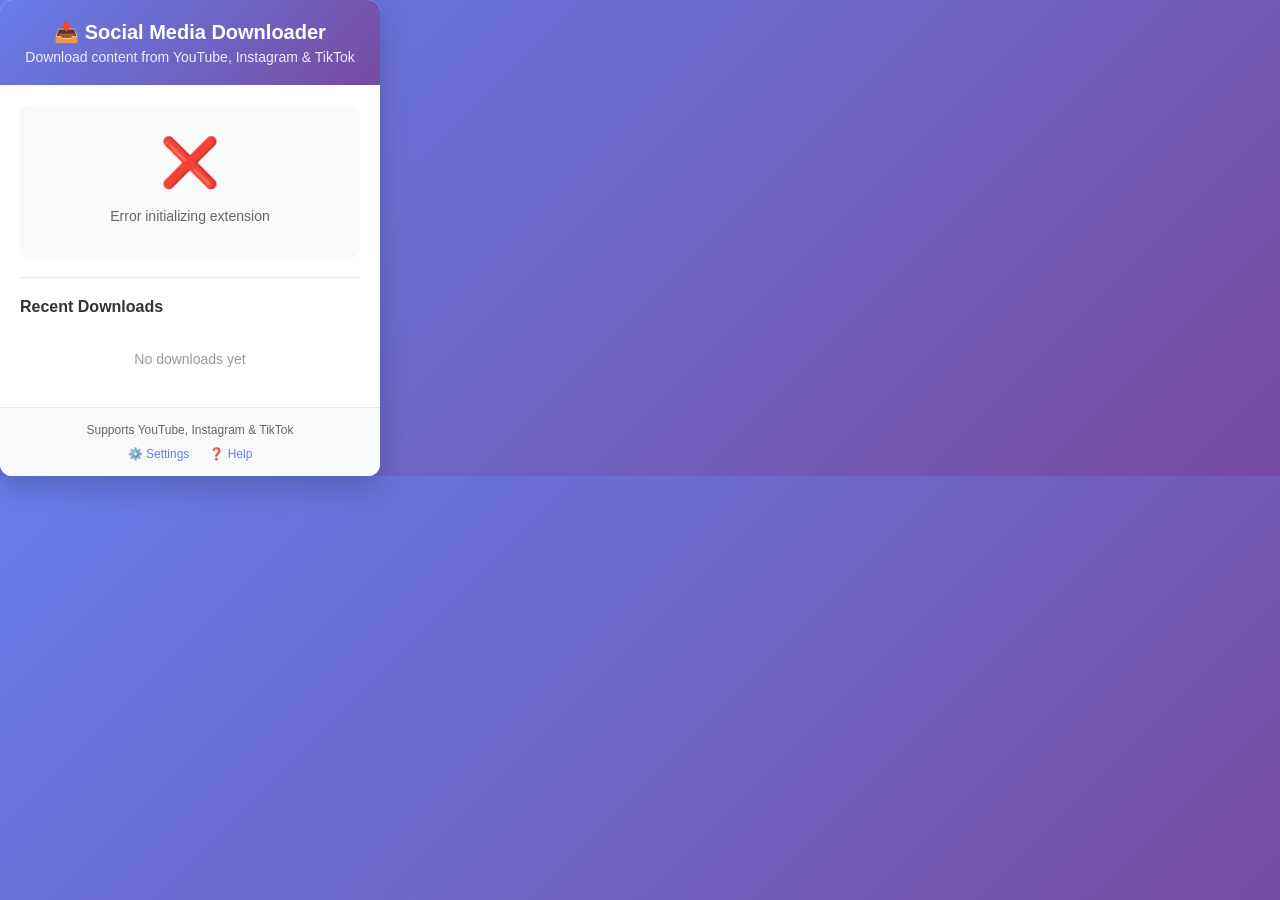
<file: chrome-extension/popup.html>
<!DOCTYPE html>
<html>
<head>
  <meta charset="utf-8">
  <meta name="viewport" content="width=device-width, initial-scale=1">
  <title>Social Media Downloader</title>
  <link rel="stylesheet" href="styles/popup.css">
</head>
<body>
  <div class="container">
    <header class="header">
      <h1>📥 Social Media Downloader</h1>
      <p class="subtitle">Download content from YouTube, Instagram & TikTok</p>
    </header>

    <div class="content">
      <div class="platform-info" id="platformInfo">
        <div class="platform-icon">🌐</div>
        <p>Navigate to a supported platform to start downloading</p>
      </div>

      <div class="download-section" id="downloadSection" style="display: none;">
        <div class="media-preview" id="mediaPreview">
          <!-- Media preview will be populated by JavaScript -->
        </div>

        <div class="download-options">
          <div class="quality-selector">
            <label for="qualitySelect">Quality:</label>
            <select id="qualitySelect">
              <option value="best">Best Quality</option>
              <option value="720p">720p</option>
              <option value="480p">480p</option>
              <option value="360p">360p</option>
            </select>
          </div>

          <div class="format-selector">
            <label for="formatSelect">Format:</label>
            <select id="formatSelect">
              <option value="video">Video (MP4)</option>
              <option value="audio">Audio Only (MP3)</option>
            </select>
          </div>

          <button id="downloadBtn" class="download-btn">
            <span class="btn-icon">⬇️</span>
            <span class="btn-text">Download</span>
          </button>
        </div>
      </div>

      <div class="status" id="status"></div>

      <div class="history-section">
        <h3>Recent Downloads</h3>
        <div class="history-list" id="historyList">
          <p class="empty-state">No downloads yet</p>
        </div>
      </div>
    </div>

    <footer class="footer">
      <p>Supports YouTube, Instagram & TikTok</p>
      <div class="links">
        <a href="#" id="settingsBtn">⚙️ Settings</a>
        <a href="#" id="helpBtn">❓ Help</a>
      </div>
    </footer>
  </div>

  <script src="popup.js"></script>
</body>
</html>
</file>
<file: chrome-extension/styles/popup.css>
* {
  margin: 0;
  padding: 0;
  box-sizing: border-box;
}

body {
  width: 380px;
  font-family: -apple-system, BlinkMacSystemFont, 'Segoe UI', Roboto, sans-serif;
  background: linear-gradient(135deg, #667eea 0%, #764ba2 100%);
  color: #333;
}

.container {
  background: white;
  border-radius: 12px;
  overflow: hidden;
  box-shadow: 0 10px 30px rgba(0, 0, 0, 0.2);
}

.header {
  background: linear-gradient(135deg, #667eea 0%, #764ba2 100%);
  color: white;
  padding: 20px;
  text-align: center;
}

.header h1 {
  font-size: 20px;
  font-weight: 600;
  margin-bottom: 5px;
}

.subtitle {
  font-size: 14px;
  opacity: 0.9;
}

.content {
  padding: 20px;
}

.platform-info {
  text-align: center;
  padding: 30px 20px;
  background: #f8f9fa;
  border-radius: 8px;
  margin-bottom: 20px;
}

.platform-icon {
  font-size: 48px;
  margin-bottom: 15px;
}

.platform-info p {
  color: #666;
  font-size: 14px;
  line-height: 1.5;
}

.download-section {
  margin-bottom: 20px;
}

.media-preview {
  background: #f8f9fa;
  border-radius: 8px;
  padding: 15px;
  margin-bottom: 15px;
  border: 2px dashed #ddd;
  text-align: center;
  min-height: 80px;
  display: flex;
  align-items: center;
  justify-content: center;
}

.media-preview img {
  max-width: 100%;
  max-height: 60px;
  border-radius: 4px;
}

.media-preview .placeholder {
  color: #999;
  font-size: 14px;
}

.download-options {
  display: grid;
  gap: 15px;
}

.quality-selector, .format-selector {
  display: flex;
  align-items: center;
  gap: 10px;
}

.quality-selector label, .format-selector label {
  font-weight: 500;
  min-width: 60px;
  font-size: 14px;
}

select {
  flex: 1;
  padding: 8px 12px;
  border: 2px solid #e9ecef;
  border-radius: 6px;
  font-size: 14px;
  background: white;
  cursor: pointer;
  transition: border-color 0.2s;
}

select:focus {
  outline: none;
  border-color: #667eea;
}

.download-btn {
  width: 100%;
  background: linear-gradient(135deg, #667eea 0%, #764ba2 100%);
  color: white;
  border: none;
  padding: 12px 20px;
  border-radius: 8px;
  font-size: 16px;
  font-weight: 600;
  cursor: pointer;
  display: flex;
  align-items: center;
  justify-content: center;
  gap: 8px;
  transition: transform 0.2s, box-shadow 0.2s;
}

.download-btn:hover {
  transform: translateY(-1px);
  box-shadow: 0 5px 15px rgba(102, 126, 234, 0.4);
}

.download-btn:active {
  transform: translateY(0);
}

.download-btn:disabled {
  opacity: 0.6;
  cursor: not-allowed;
  transform: none;
}

.status {
  text-align: center;
  padding: 10px;
  border-radius: 6px;
  font-size: 14px;
  margin-bottom: 20px;
  display: none;
}

.status.success {
  background: #d4edda;
  color: #155724;
  border: 1px solid #c3e6cb;
  display: block;
}

.status.error {
  background: #f8d7da;
  color: #721c24;
  border: 1px solid #f5c6cb;
  display: block;
}

.status.info {
  background: #d1ecf1;
  color: #0c5460;
  border: 1px solid #bee5eb;
  display: block;
}

.history-section {
  border-top: 1px solid #e9ecef;
  padding-top: 20px;
}

.history-section h3 {
  font-size: 16px;
  margin-bottom: 15px;
  color: #333;
}

.history-list {
  max-height: 120px;
  overflow-y: auto;
}

.empty-state {
  text-align: center;
  color: #999;
  font-size: 14px;
  padding: 20px;
}

.history-item {
  display: flex;
  align-items: center;
  gap: 10px;
  padding: 8px 0;
  border-bottom: 1px solid #f0f0f0;
}

.history-item:last-child {
  border-bottom: none;
}

.history-item .platform {
  width: 20px;
  height: 20px;
  border-radius: 4px;
  display: flex;
  align-items: center;
  justify-content: center;
  font-size: 12px;
}

.history-item .youtube {
  background: #ff0000;
  color: white;
}

.history-item .instagram {
  background: linear-gradient(45deg, #f09433 0%, #e6683c 25%, #dc2743 50%, #cc2366 75%, #bc1888 100%);
  color: white;
}

.history-item .tiktok {
  background: #000;
  color: white;
}

.history-item .details {
  flex: 1;
  font-size: 13px;
}

.history-item .title {
  font-weight: 500;
  color: #333;
  margin-bottom: 2px;
}

.history-item .time {
  color: #666;
  font-size: 12px;
}

.footer {
  background: #f8f9fa;
  padding: 15px 20px;
  border-top: 1px solid #e9ecef;
  text-align: center;
}

.footer p {
  font-size: 12px;
  color: #666;
  margin-bottom: 10px;
}

.links {
  display: flex;
  justify-content: center;
  gap: 20px;
}

.links a {
  color: #667eea;
  text-decoration: none;
  font-size: 12px;
  font-weight: 500;
  transition: color 0.2s;
}

.links a:hover {
  color: #5a6fd8;
}

/* Scrollbar styles */
.history-list::-webkit-scrollbar {
  width: 4px;
}

.history-list::-webkit-scrollbar-track {
  background: #f1f1f1;
  border-radius: 4px;
}

.history-list::-webkit-scrollbar-thumb {
  background: #ccc;
  border-radius: 4px;
}

.history-list::-webkit-scrollbar-thumb:hover {
  background: #999;
}
</file>
